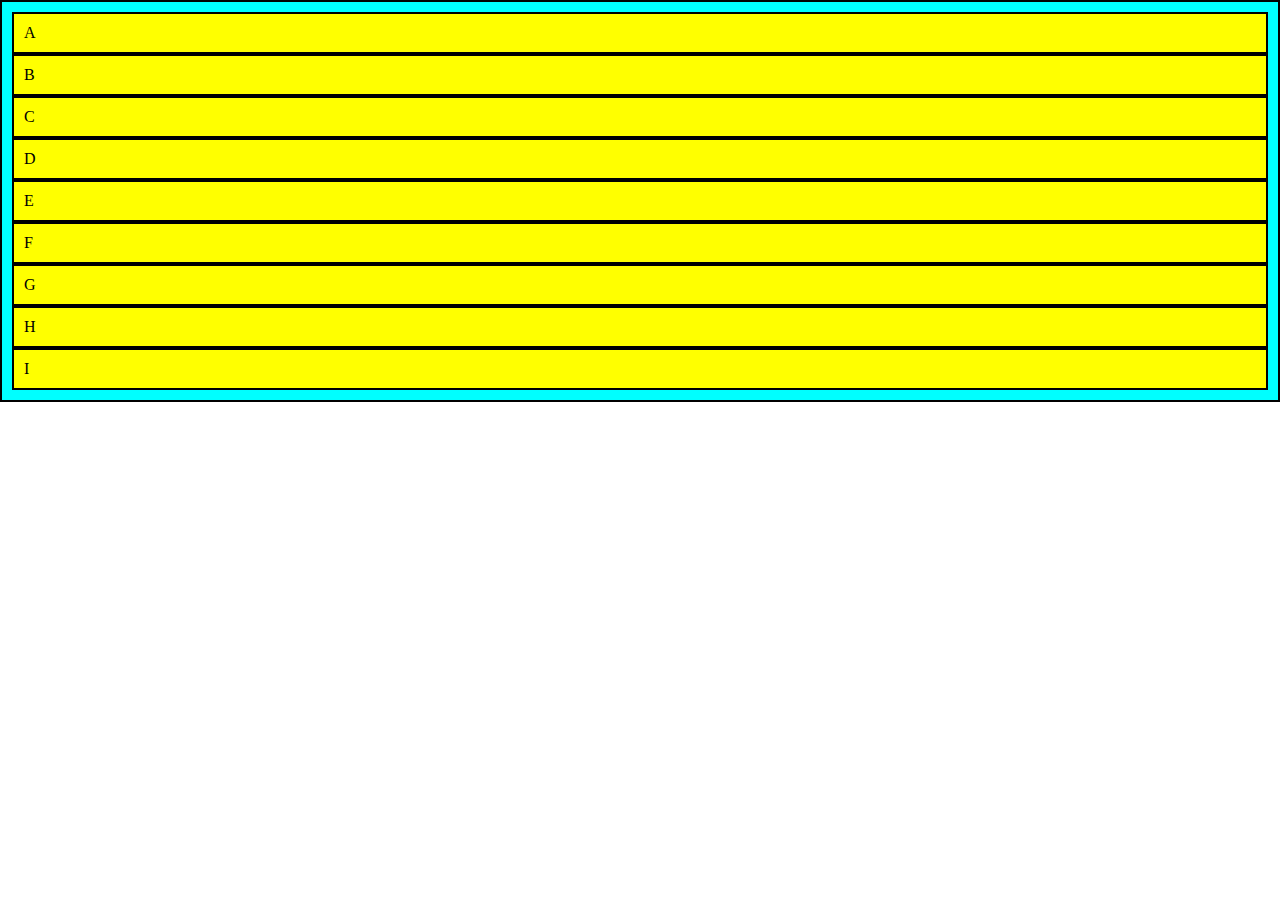
<file: basic/index.html>
<!DOCTYPE html>
<html lang="en">
<head>
  <meta charset="UTF-8">
  <meta http-equiv="X-UA-Compatible" content="IE=edge">
  <meta name="viewport" content="width=device-width, initial-scale=1.0">
  <link rel="stylesheet" href="style.css">
  <title>Document</title>
</head>
<body>
  <div class="container">
    <div class="item">A</div>
    <div class="item">B</div>
    <div class="item">C</div>
    <div class="item">D</div>
    <div class="item">E</div>
    <div class="item">F</div>
    <div class="item">G</div>
    <div class="item">H</div>
    <div class="item">I</div>
  </div>
</body>
</html>
</file>
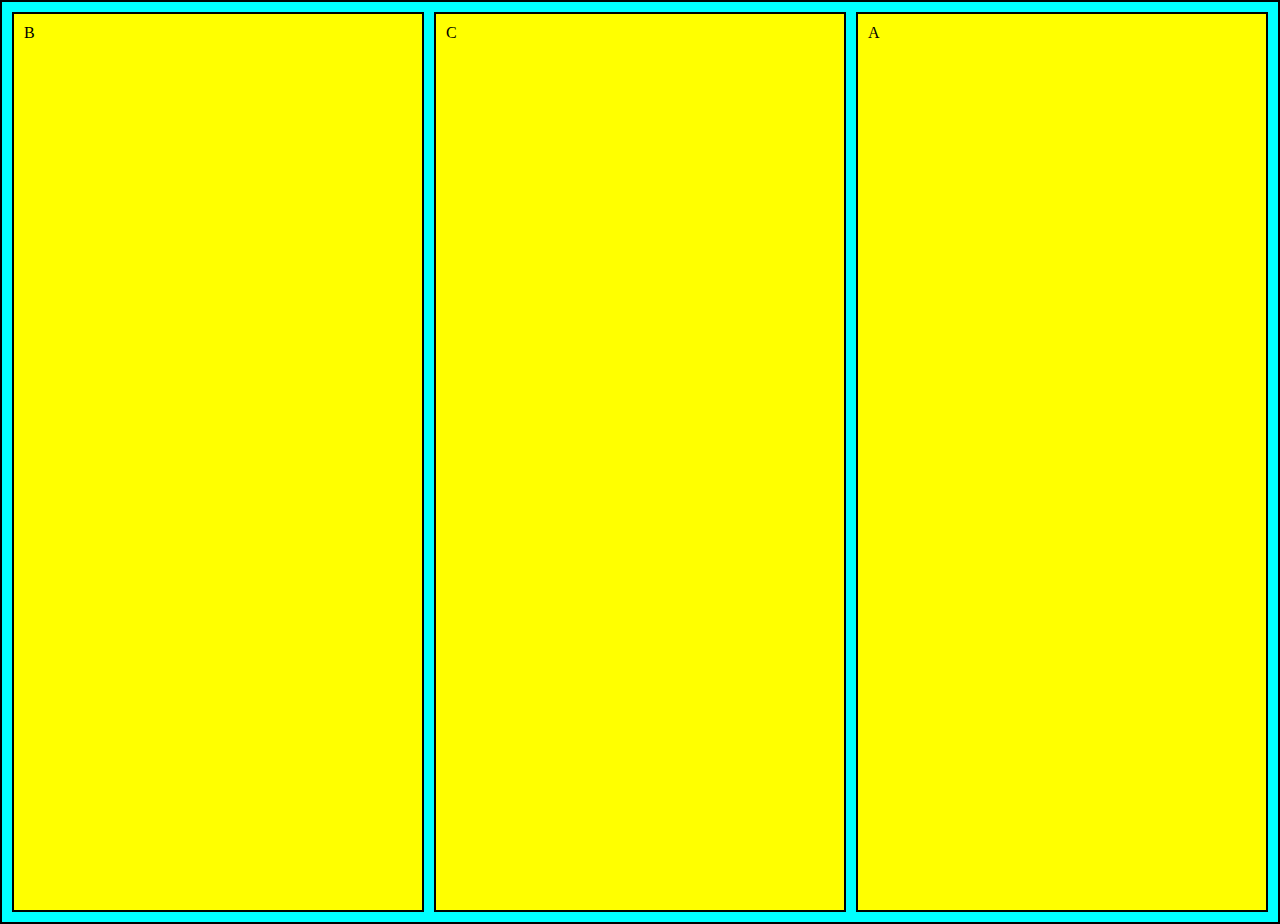
<file: basic19/index.html>
<!DOCTYPE html>
<html lang="en">
<head>
  <meta charset="UTF-8">
  <meta http-equiv="X-UA-Compatible" content="IE=edge">
  <meta name="viewport" content="width=device-width, initial-scale=1.0">
  <link rel="stylesheet" href="style.css">
  <title>Document</title>
</head>
<body>
  <div class="container">
    <div class="item">A</div>
    <div class="item">B</div>
    <div class="item">C</div>
  </div>
</body>
</html>
</file>
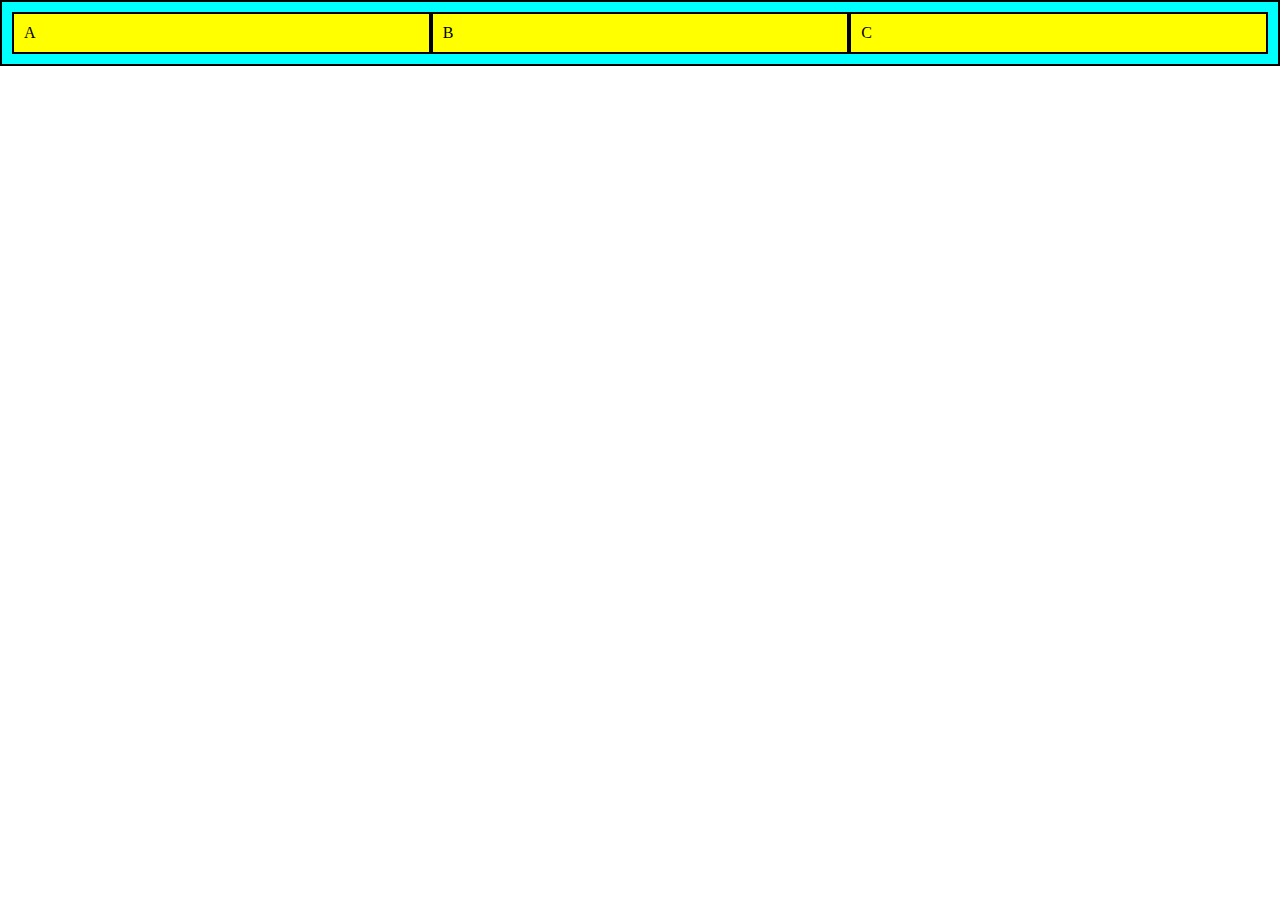
<file: basic3/index.html>
<!DOCTYPE html>
<html lang="en">
<head>
  <meta charset="UTF-8">
  <meta http-equiv="X-UA-Compatible" content="IE=edge">
  <meta name="viewport" content="width=device-width, initial-scale=1.0">
  <link rel="stylesheet" href="style.css">
  <title>Document</title>
</head>
<body>
  <div class="container">
    <div class="item">A</div>
    <div class="item">B</div>
    <div class="item">C</div>
   
  </div>
</body>
</html>
</file>
<file: basic/style.css>
@charset "UTF-8";
*{margin: 0; padding: 0;}

/* grid는  flex보다 나중에 나왔음
flex는 한방향 배치 구현
grid는 두방향 배치 구현
두개를 다 안다면 알맞은 곳에 사용할 수 있다
전체구성은 grid로 하고 부분구성은  flex로 하는 경우가 많다.
 */
 .container{border: 2px solid #000;
background-color: aqua; padding: 10px;}

.item{border: 2px solid #000;
  background-color: yellow; padding: 10px;}
</file>
<file: basic19/style.css>
@charset "UTF-8";

* {
  margin: 0;
  padding: 0;
}


.container {
  border: 2px solid #000;
  background-color: aqua;
  padding: 10px;
}

.item {
  border: 2px solid #000;
  background-color: yellow;
  padding: 10px;
}
/*
order*/

.container {
  display: grid;
   height: 100vh;
 grid-template-columns: repeat(3,1fr);
 gap:10px
  
}

.item:nth-child(1) {order: 3}
.item:nth-child(2) {order: 1}
.item:nth-child(3) {order: 2}
</file>
<file: basic3/style.css>
@charset "UTF-8";
*{margin: 0; padding: 0;}


 .container{border: 2px solid #000;
background-color: aqua; padding: 10px;
display: grid;


}



.item{border: 2px solid #000;
  background-color: yellow; padding: 10px;}

/* auto-fill, oato-fit */
.container{
display: grid;
grid-template-columns: repeat(3,20%);
grid-template-columns: repeat(3,minmax(20%,auto));
grid-template-columns: repeat(3,minmax(20%,auto));

}
</file>
